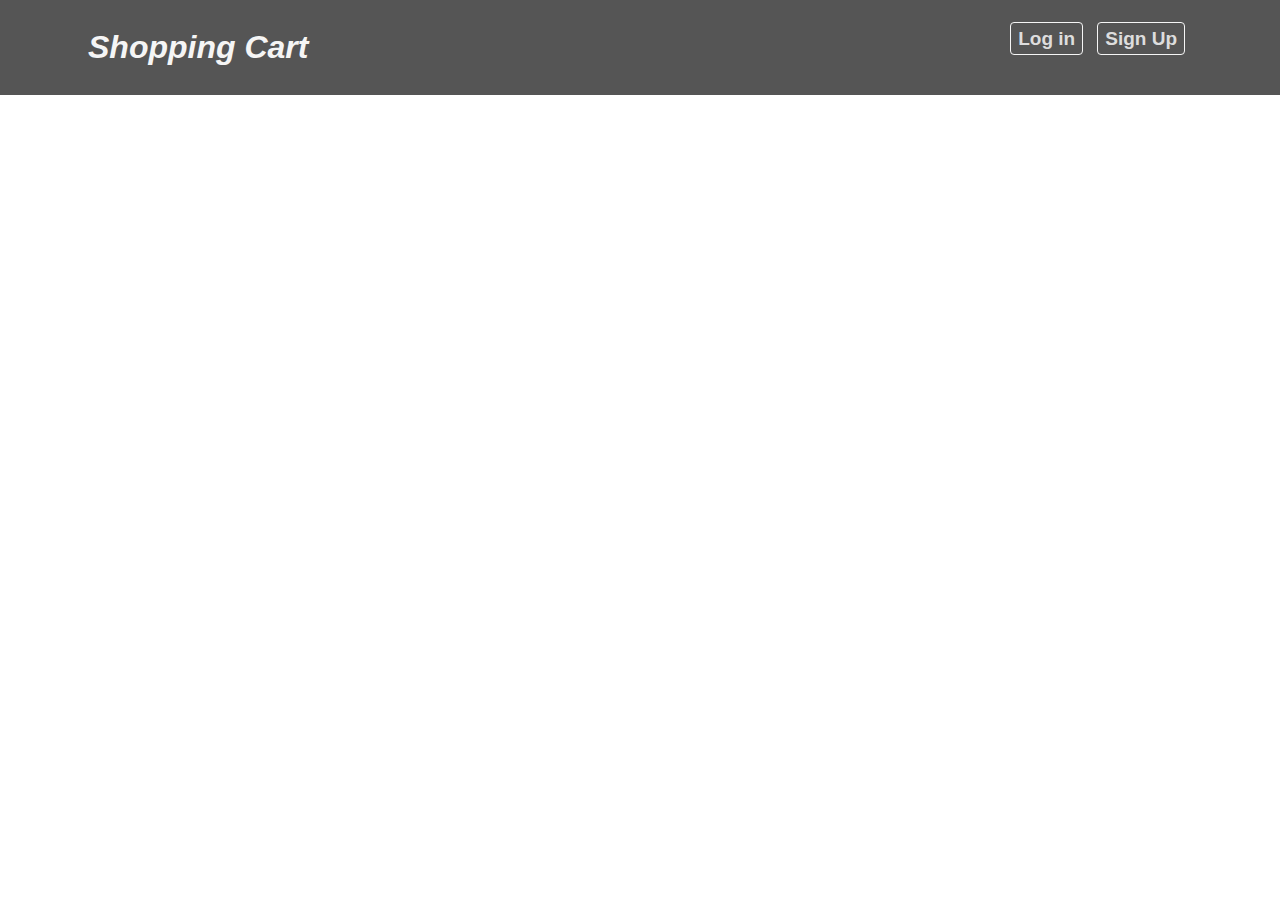
<file: cartDetales.html>
<!DOCTYPE html>
<html lang="en">
<head>
    <meta charset="UTF-8">
    <meta name="viewport" content="width=device-width, initial-scale=1.0">
    <link rel="stylesheet" href="./css/all.min.css">
    <link rel="stylesheet" href="./css/bootstrap.min.css">
    <link rel="stylesheet" href="./css/style.css">
    <title>Shopping Cart || Product Info</title>
</head>
<body>

        <header>
            <div class="container">
                <div class="content">
                    <div class="logo">
                        <a href="index.html" class="logo-text">Shopping Cart</a>
                        <li><a href="login.html " id="user_info"></a></li>
                    </div>
                    <!--If width whis screen is Big ----------------------------------->
                    <nav>
                        <div class="big">

                            <!--If Log In ----------------------------------------------------->
                            <ul id="links">
                                <div class="back">
                                    <li><a href="login.html">Log in</a></li>
                                    <li><a href="regster.html">Sign Up</a></li>
                                </div>
                                <li class="add" style="display: none;">
                                    <i class="fas fa-shopping-cart icone icone-links"></i>
                                    <span class="badge badge-danger badge"></span>
                                    <div class="cartproduct-links cartproduct">
                                        <p></p>
                                        <button class="btn btn-success btn-lg"><a class="none" href="cartProducts.html">Veiw All</a></button>

                                    </div>
                                </li>
                            </ul>

                            <ul id="user">
                                <li class="add " style="display: none;">
                                    <i class="fas fa-shopping-cart icone icone-user"></i>
                                    <span class="badge badge-danger badge"></span>
                                    <div class="cartproduct-user cartproduct">
                                        <p></p>
                                        <button class="btn btn-success btn-lg"><a class="none" href="cartProducts.html">Veiw All</a></button>

                                    </div>
                                </li>
                                <li><a href="#" id="log_out">Log Out</a></li>
                            </ul>
                            
                        </div>

                    <!--If width whis screen is Small ----------------------------------->
                        <div class="burger">
                            <i class="fa fa-bars iconBurger"></i>
                            <div class="slideBurger">
                                <li><a href="regster.html">Sign Up</a></li>
                                <li><a href="#" id="log_out_burger">Log Out</a></li>
                                <li id="log_in_burger"><a href="#">Log In</a></li>
                                <li class="add" style="display: none;">
                                    <i class="fas fa-shopping-cart icone icone-burger"></i>
                                    <span class="badge badge-danger badge"></span>
                                    <div class="cartproduct-burger cartproduct">
                                        <p></p>
                                        <button class="btn btn-success btn-lg delete-btn"><a class="none" href="cartProducts.html">Veiw All</a></button>
                                    </div>
                                </li>
                            </div>
                        </div>
                    </nav>
                        
                </div>
            </div>

        </header>

        <div class="cartDetales">
           <div class="container">
               <div class="row">

               </div>
           </div>
        </div>



    <script src="./js/all.min.js"></script>
    <script src="./js/jquery.min.js"></script>
    <script src="./js/cartDetales.js"></script>
</body>
</html>
</file>
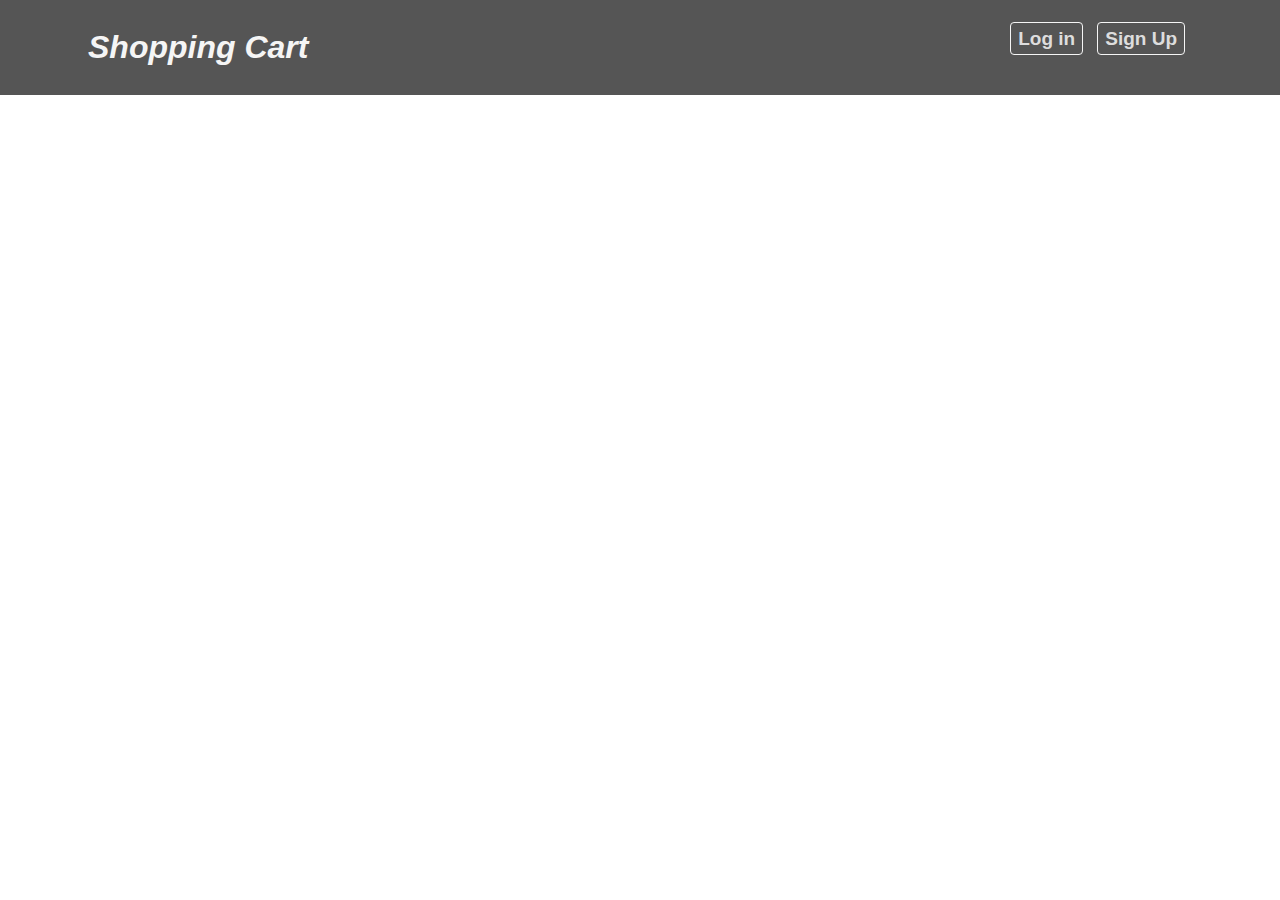
<file: favorites.html>
<!DOCTYPE html>
<html lang="en">
<head>
    <meta charset="UTF-8">
    <meta name="viewport" content="width=device-width, initial-scale=1.0">
    <link rel="stylesheet" href="./css/all.min.css">
    <link rel="stylesheet" href="./css/bootstrap.min.css">
    <link rel="stylesheet" href="./css/style.css">
    <title>Shopping Cart || My Favorites</title>
</head>
<body>

        <header>
            <div class="container">
                <div class="content">
                    <div class="logo">
                        <a href="index.html" class="logo-text">Shopping Cart</a>
                    </div>
                    <!--If width whis screen is Big ----------------------------------->
                    <nav>
                        <div class="big">

                            <!--If Log In ----------------------------------------------------->
                            <ul id="links">
                                <div class="back">
                                    <li><a href="login.html">Log in</a></li>
                                    <li><a href="regster.html">Sign Up</a></li>
                                </div>
                                <li class="add" style="display: none;">
                                    <i class="fas fa-shopping-cart icone icone-links"></i>
                                    <span class="badge badge-danger badge"></span>
                                    <div class="cartproduct-links cartproduct">
                                        <p></p>
                                        <button class="btn btn-success btn-lg"><a class="none" href="cartProducts.html">Veiw All</a></button>

                                    </div>
                                </li>
                            </ul>

                            <ul id="user">
                                <li class="add " style="display: none;">
                                    <i class="fas fa-shopping-cart icone icone-user"></i>
                                    <span class="badge badge-danger badge"></span>
                                    <div class="cartproduct-user cartproduct">
                                        <p></p>
                                        <button class="btn btn-success btn-lg"><a class="none" href="cartProducts.html">Veiw All</a></button>

                                    </div>
                                </li>
                                <li><a href="#" id="log_out">Log Out</a></li>
                            </ul>
                            
                        </div>

                    <!--If width whis screen is Small ----------------------------------->
                        <div class="burger">
                            <i class="fa fa-bars iconBurger"></i>
                            <div class="slideBurger">
                                <li><a href="regster.html">Sign Up</a></li>
                                <li><a href="#" id="log_out_burger">Log Out</a></li>
                                <li id="log_in_burger"><a href="#">Log In</a></li>
                                <li class="add" style="display: none;">
                                    <i class="fas fa-shopping-cart icone icone-burger"></i>
                                    <span class="badge badge-danger badge"></span>
                                    <div class="cartproduct-burger cartproduct">
                                        <p></p>
                                        <button class="btn btn-success btn-lg delete-btn"><a class="none" href="cartProducts.html">Veiw All</a></button>
                                    </div>
                                </li>
                            </div>
                        </div>
                    </nav>
                        
                </div>
            </div>

        </header>




        <section class="favoriteproduct">
            <div class="container container2">
                <div style="margin-top: 15%;" class="productFavorite row">
                    
                </div>
            </div>
        </section>
    <script src="./js/all.min.js"></script>
    <script src="./js/jquery.min.js"></script>
    <script src="./js/data.js"></script>
    <script src="./js/favorites.js"></script>
</body>
</html>
</file>
<file: css/style.css>
*{
    margin: 0;
    padding: 0;
    box-sizing: border-box;
    font-family: 'Segoe UI', Tahoma, Geneva, Verdana, sans-serif;
}

body{
    overflow-x: hidden;
}

li{
    list-style: none;
}

header{
    background-color: #555;
    position: fixed;
    z-index: 100;
    width: 100%;
    top: 0;
}

.logo{
    display: flex;
    align-items: center;
}


.logo li #user_info{
    font-size: 20px;
    text-align: center;
    margin: 0 20px;
    border: 1px solid;
    padding: 5px 7px;
    border-radius: 5px;
    transition: all 0.6s ease-in-out;
    position: absolute;
    left: 50%;
    top: 50%;
    transform: translate(-50%,-50%);
}

.logo li #user_info:hover{
    color: #555;
    background-color: white;
}

.add{
    margin: 0 10px;
    cursor: pointer;
}

.icone{
    color: white;
    font-size: 25px;
}

.badge{
    color: white;
    text-align: center;
    border-radius: 20%;
    position: absolute;
    top: -7px;
    right: 9px;
    z-index: -1;
    box-shadow: 3px -3px 0px rgba(61, 61, 61, 0.479);
    max-width: 23px;
    line-height: 1.4;
    padding: 2px;
    padding-left: 1.5px;
    overflow: hidden;

}

.cartproduct-links{
    position: absolute;
    top: 79px;
    left: -60px;
    width: 190px;
    background: linear-gradient(90deg, rgba(70, 67, 67, 0.698),rgba(68, 59, 59, 0.767));
    padding: 15px;
    text-align: center;border-radius: 0 0 5px 5px;
    display: none;
    color: white;
}

.cartproduct-user{
    position: absolute;
    top: 79px;
    left: -60px;
    width: 190px;
    background: linear-gradient(90deg, rgba(70, 67, 67, 0.698),rgba(68, 59, 59, 0.767));
    padding: 15px;
    text-align: center;border-radius: 0 0 5px 5px;
    display: none;
    color: white;
}

.cartproduct-burger{
    position: absolute;
    top: -25px;
    left: -72%;
    transform: translateX(-92%);
    width: 180px;
    background: linear-gradient(90deg, rgba(70, 67, 67, 0.589),#555);
    padding: 10px;
    color: white;
    display: none;
    z-index: 90;
}



#links li{
    position: relative;
}

#user li{
    position: relative;
}
.burger{
    display: none;
}
.burger .iconBurger{
    color: white;
    font-size: 35px;
    font-weight: 900;
    cursor: pointer;
    align-items: center;
    line-height: 40px;
}

.slideBurger{
    display: none;
    position: absolute;
    top: 70px;
    right: 20px;
    background-color: #555;
    padding: 10px;
    border-radius: 0 0 0 5px;
    text-align: center;
    align-items: center;
    z-index: 90;
}

.slideBurger li{
    padding-bottom: 5px;
    position: relative;
    margin-bottom: 6px;
}

.slideBurger li a{
    color: white;
    
}

.home{
    margin-top: 100px;
}


.container{
    margin: auto;
    padding: 18px;
    align-items: center;
}

.container .content{
    display: flex;
    justify-content: space-between;
}

.container .content .logo a{
    color: whitesmoke;
    text-decoration: none;
    font-size: 32px;
    font-weight: 650;
    font-style: italic;
}

.container .content ul{
    display: flex;
}

.container .content ul li {
    padding: 7px;
}

#user{
    display: none;
    
}

.container .content ul li a{
    font-size: 19px;
    color: #ddd;
    font-weight: 600;
    text-decoration: none;
    border: 1px solid whitesmoke;
    padding: 5px 7px;
    border-radius: 4px;
    transition: all 0.6s;
}

.container .content ul li a:hover{
    background-color:whitesmoke;
    color: #555;
}

.section-form{
    position: absolute;
    top: 50%;
    left: 50%;
    transform: translate(-50%,-50%);
    background-color: rgb(255, 145, 71);
    text-align: center;
    padding: 17px;
    border-radius: 7px;
    width: 50%;
    color: #555;
}

.section-form h1{
    font-size: 37px;
    padding: 10px;
    width: 100%;
    margin: 10px auto;
    border: 3px solid white;
    border-radius: 10px;
}

.section-form form{
    background-color: white;
    border-radius: 5px;
    padding: 10px;
}

.section-form form input{
    height: 50px;
    display: flex;
    width: 100%;
    font-size: 20px;
    padding: 17px;
    border: none;
    background-color: #555;
    outline: 0;
    color: white;
    margin-bottom: 5px;
    border-radius: 5px;
}

.section-form form ::-webkit-input-placeholder{
    color: white;
}

.section-form form button{
    font-size: 30px;
    text-align: center;
    align-items: center;
    font-weight: 600;
    width: 100%;
    padding: 5px;
    background-color: #555;
    color: white;
    border: none;
    outline: none;
    border-radius: 5px;
    transition: all 1s;
    cursor: pointer;
}

.section-form form button:hover{
    opacity: 0.4;
    color: black;
}

.message{
    text-align: center;
    width: 100%;
    border-radius: 5px;
    margin-bottom: 5px;
    align-items: center;
    font-size: 20px;    
}

.text-center{
    text-transform: capitalize;
}

span.badges{
    position: absolute;
    width: 32px;
    height: 32px;
    color: white;
    background-color: rgb(172, 43, 20);
    border-radius: 10%;
    margin-left: 7px;
    font-size: 17px;
    align-items: center;
    text-align: center;
    padding: 5px 2px;
    font-weight: 600;
}

.size{
    position: relative;
    top: -10px;
    font-weight: 600;
}

.price{
    position: relative;
    top: -44px;
    right: -30%;
    font-size: 19px;
    font-weight: 400;
    color: rgb(43, 46, 226);
    font-size: 25px;
    text-align: left;
    display: flex;
    flex-direction: row;
    justify-content: center;
}
.priceCarts{
    position: relative;
    top: -29px;
    left: 67%;
    font-weight: 700;
    color: rgb(43, 46, 226);
    text-align: center;
    font-size: 17px;
}

.action{
    height: 60px;
    width: 200.3px;
    position: relative;
    margin: 20px auto;
    border: 1px solid #555;
    border-radius: 8px;
    background-color: #555;
    color: white;
    display: flex;
    justify-content: space-between;
}

.action span{
    font-size: 40px;
}

.action button{
    padding: 0px 19px;
    font-size: 40px;
    font-weight: 900;
}

.priceProduct{
    display: flex;
    font-size: 18px;
}



.action .btn-success{
    font-weight: 900;
    border-radius: 5px 0 0 5px;
}

.action .btn-danger{
    font-weight: 900;
    border-radius: 0 5px 5px 0;
}


.priceDetales{
    font-weight: 490;
    color: rgb(43, 46, 226);
    text-align: center;
    font-size: 30px;
}


.erros{
    display: none;
}

.back{
    display: flex;
}

.products{
    width: 100%;
    margin: 10px 0;
    display: flex;
    justify-content: space-around;
}

.product-item{
    margin: 20px 0;
}

.product-item .card-img{
    background-color: #ddd;
    height:480px ;
    padding: 10px;
    width: 100%;
    cursor: pointer;
}

.addToMyfev , #addToCart{
    font-size: 30px;
}

.addToMyfev{
    position: absolute;
    right: 20px;
}


.col-lg2-4{
    width: 30%;
    margin: 10px;
}

.container2 .no-items h1{
    width: auto;
    color: rgb(235, 90, 0);
    text-shadow: 2px 2px 10px rgba(255, 38, 0, 0.349);
}

.container .products .row{
    margin: 0 auto;
}

.container .content .add .none{
    border: none;
}

.container .content .add .none:hover{
    background-color: rgba(0, 0, 0, 0);
    color: white;
}
.img2{
    min-height: 700px;
}
.cartDetales{
    margin-top: 100px;
}

.col2-6{
    width: 550px;
    margin: 10px auto;
}

@media screen and (max-width:1105px){
    .col-lg2-4{
        width: 45%;
    }
}

@media screen and (max-width:1085px){
    .container2 .no-items h1{
        width: 90%;
        text-align: center;
    }
}

@media screen and (max-width:768px){
    .logo li #user_info{
        left: 54%;
        top: 50%;
        transform: translateX(-54%);
        transform: translateY(-50%);
    }
    .container2 .no-items h1{
        width: 98%;
    }
}

@media screen and (max-width:583px){
    .container2 .no-items h1{
        width: 99%;
        font-size: 30px;
    }
    .col2-6{
        width: 380px;
        margin: 10px auto;
    }
    .img2{
        width: 100%;
        min-height: 400px;
    }
}

@media screen and (max-width:503px){
    .logo li #user_info{
        left: 52%;
        top: 50%;
        transform: translateX(-52%);
        transform: translateY(-50%);
        font-size: 17px;
    }
}

@media screen and (max-width:431px){
    .logo li #user_info{
        left: 43%;
        top: 50%;
        transform: translateX(-43%);
        transform: translateY(-50%);
        font-size: 14px;
        flex-wrap: wrap;
    }
    .container .content .logo .logo-text{
        font-size: 20px;
    }
}

@media screen and (max-width:391px){
    .container2 .no-items h1{
        font-size: 23px;
    }
}


@media screen and (max-width:767px){
    .col-lg2-4{
        width: 100%;
    }
    .home{
        margin-top: 150px;
    }
}

@media screen and (max-width:767px){
    .big{
        display: none;
    }
    .burger{
        display: flex;
    }

    .badge{
        right: 5px;
        top: -15px;
    }
    .add {
        margin-top: 25px;
    }
}

@media screen and (max-width:310px){
    body{
        display: none;
    }
}










































/*.product-item-desc{
    font-size: 20px;
    align-items: center;
    line-height: 2;
}

.product-item-desc p{
    font-size: 19px;
}

.product-item-action{
    display: flex;
    flex-direction: column;
    height: 100%;
    width: 15%;
    position: absolute;
    right: 0;
    top: 50%;
    transform: translateY(-50%);
    overflow: hidden;
}

.product-item-action button{
    height: 50%;
    background-color: white;
    outline: 0;
    border: 1px solid #555;
    cursor: pointer;
    font-size: 25px;
    text-align: center;
    align-items: center;
    padding: 10px;
    margin-right: -1px;
    transition: all 0.5s ease-in-out;
    overflow: hidden;
}

.product-item-action button:hover{
    background-color: #555;
    color: white;
}

.product-item-action .icon{
    width: 100.4%;
    height: 50%;

    color: rgba(209, 65, 65, 0.829);
    font-size: 45px;
    border: 1px solid #555;
    text-align: center;
    align-items: center;
    padding: 13% 0;
    cursor: pointer;
    z-index: -1;
    transition: all 0.6s ease-in-out;
}

.product-item-action .icon:hover{
    background-color: #555;
    width: 100%;
    z-index: 10;
}

@media screen and (max-width:860px){
    1005
}
*/
</file>
